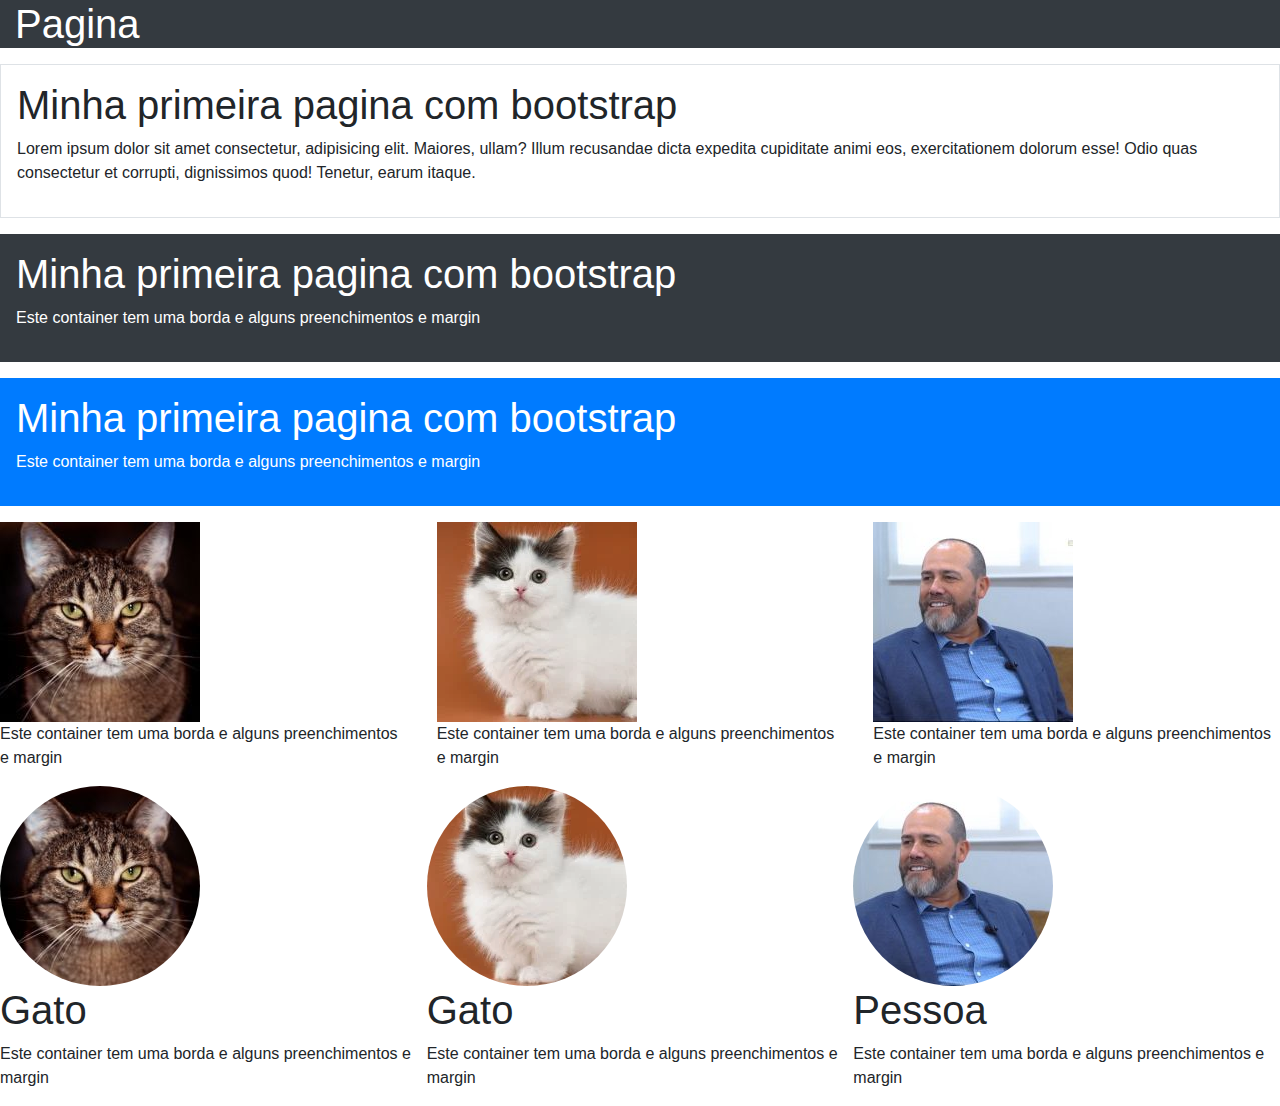
<file: PaginaComBootstrap/index.html>
<!DOCTYPE html>
<html lang="en">
<head>
    <meta charset="UTF-8">
    <meta http-equiv="X-UA-Compatible" content="IE=edge">
    <meta name="viewport" content="width=device-width, initial-scale=1.0">
    <title>Document</title>
    <link rel="stylesheet" href="https://cdn.jsdelivr.net/npm/bootstrap@4.3.1/dist/css/bootstrap.min.css" integrity="sha384-ggOyR0iXCbMQv3Xipma34MD+dH/1fQ784/j6cY/iJTQUOhcWr7x9JvoRxT2MZw1T" crossorigin="anonymous">
    <script src="https://code.jquery.com/jquery-3.3.1.slim.min.js" integrity="sha384-q8i/X+965DzO0rT7abK41JStQIAqVgRVzpbzo5smXKp4YfRvH+8abtTE1Pi6jizo" crossorigin="anonymous"></script>
<script src="https://cdn.jsdelivr.net/npm/popper.js@1.14.7/dist/umd/popper.min.js" integrity="sha384-UO2eT0CpHqdSJQ6hJty5KVphtPhzWj9WO1clHTMGa3JDZwrnQq4sF86dIHNDz0W1" crossorigin="anonymous"></script>
<script src="https://cdn.jsdelivr.net/npm/bootstrap@4.3.1/dist/js/bootstrap.min.js" integrity="sha384-JjSmVgyd0p3pXB1rRibZUAYoIIy6OrQ6VrjIEaFf/nJGzIxFDsf4x0xIM+B07jRM" crossorigin="anonymous"></script>
</head>
<body>
    <head ><div class="container-fluid bg-dark text-white"><h1>Pagina</h1></div></head>
    <div class="container-xl p-3 my-3 border">
        <h1>Minha primeira pagina com bootstrap</h1>
        <p>Lorem ipsum dolor sit amet consectetur, adipisicing elit. Maiores, ullam? Illum recusandae dicta expedita cupiditate animi eos, exercitationem dolorum esse! Odio quas consectetur et corrupti, dignissimos quod! Tenetur, earum itaque.</p>
    </div>
     <div class="container-sm p-3 my-3 bg-dark text-white">
        <h1>Minha primeira pagina com bootstrap</h1>
        <p>Este container tem uma borda e alguns preenchimentos e margin</p>
    </div>
     <div class="container-sm p-3 my-3 bg-primary text-white">
        <h1>Minha primeira pagina com bootstrap</h1>
        <p>Este container tem uma borda e alguns preenchimentos e margin</p>
    </div>
    <div class="row">
        <div class="col">
            <img src="imagens/15068-a-idade-de-gato-pode-ser-calculada-de-fo-200x200-1.jpg" alt="">
            <p>Este container tem uma borda e alguns preenchimentos e margin</p>
        </div>
         <div class="col">
            <img src="imagens/16281-as-racas-de-gatos-pequenos-nos-fazem-apa-200x200-2.webp" alt="">
            <p>Este container tem uma borda e alguns preenchimentos e margin</p>
        </div>
         <div class="col">
            <img src="imagens/Cassio-Jose-Schreiner-200x200.jpeg" alt="">
            <p>Este container tem uma borda e alguns preenchimentos e margin</p>
        </div>
    </div>
    <div class="d-flex justify-content-around">
        <div class="justify-content-center">
            <img class="rounded-circle" src="imagens/15068-a-idade-de-gato-pode-ser-calculada-de-fo-200x200-1.jpg" alt="">
            <h1>Gato</h1>
            <p>Este container tem uma borda e alguns preenchimentos e margin</p>
        </div>
         <div >
            <img class="rounded-circle" src="imagens/16281-as-racas-de-gatos-pequenos-nos-fazem-apa-200x200-2.webp" alt="">
            <h1>Gato</h1>
            <p>Este container tem uma borda e alguns preenchimentos e margin</p>
        </div>
         <div>
            <img class="rounded-circle" src="imagens/Cassio-Jose-Schreiner-200x200.jpeg" alt="">
            <h1>Pessoa</h1>
            <p>Este container tem uma borda e alguns preenchimentos e margin</p>
        </div>
    </div>
</body>
</html>
</file>
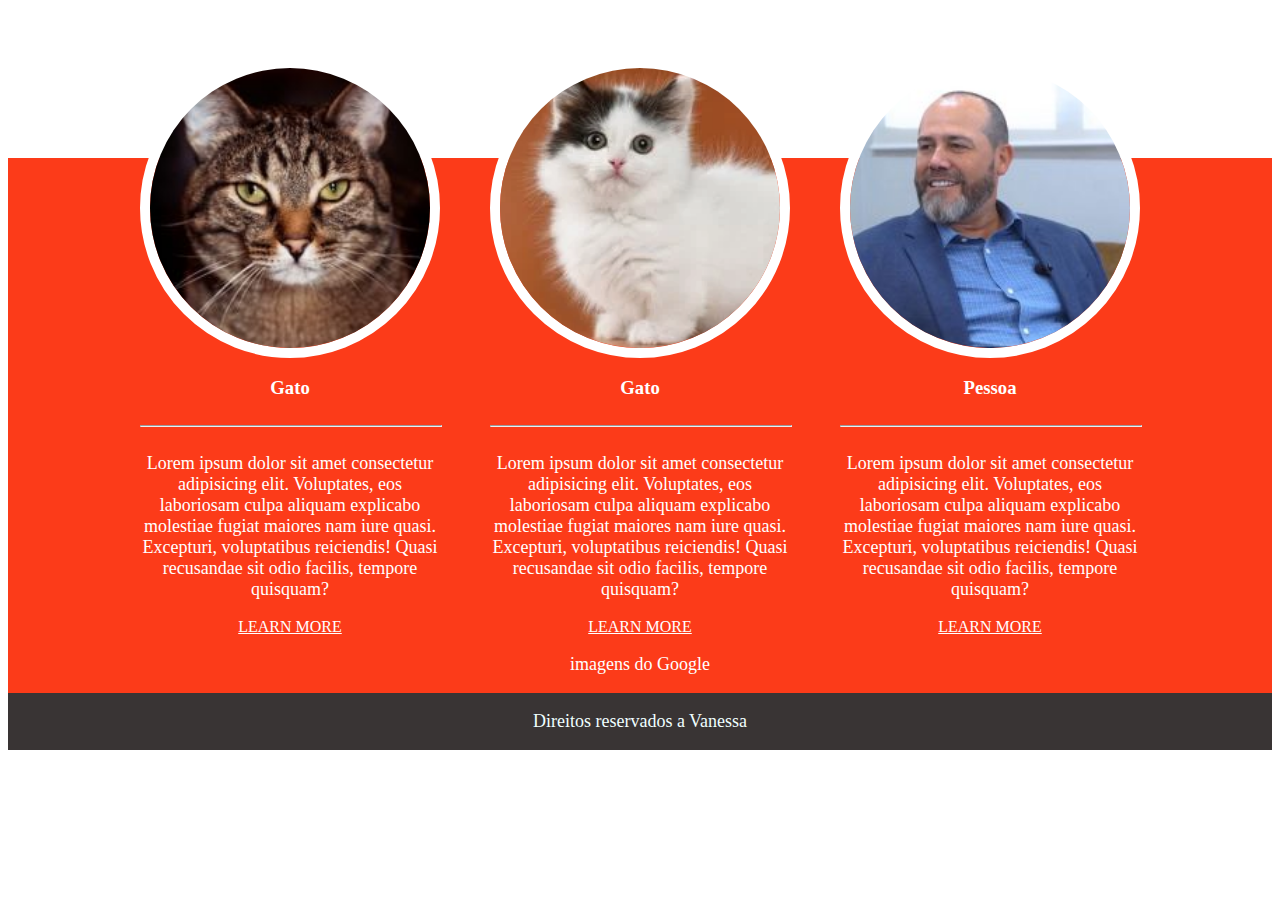
<file: PaginaComCss/index.html>
<!DOCTYPE html>
<html lang="en">

<head>
    <meta charset="UTF-8">
    <meta http-equiv="X-UA-Compatible" content="IE=edge">
    <meta name="viewport" content="width=device-width, initial-scale=1.0">
    <link rel="stylesheet" href="style.css">
    <script src="https://ajax.googleapis.com/ajax/libs/jquery/3.4.1/jquery.min.js"></script>
    <title>Document</title>
</head>

<body>

    <head></head>
    <div class="div-white"></div>
    <section>
        <div class="content">
            <div id="imagens">
                <div >
                    <img class="img"  src="imagens/15068-a-idade-de-gato-pode-ser-calculada-de-fo-200x200-1.jpg" alt="">
                    <h3>Gato</h3>
                    <hr>
                    <p>Lorem ipsum dolor sit amet consectetur adipisicing elit. Voluptates, eos laboriosam culpa aliquam
                        explicabo molestiae fugiat maiores nam iure quasi. Excepturi, voluptatibus reiciendis! Quasi
                        recusandae sit odio facilis, tempore quisquam?</p>
                    <a href="#">LEARN MORE</a>
                </div>
                <div>
                    <img class="img" src="imagens/16281-as-racas-de-gatos-pequenos-nos-fazem-apa-200x200-2.webp" alt="">
                    <h3>Gato</h3>
                    <hr>
                    <p>Lorem ipsum dolor sit amet consectetur adipisicing elit. Voluptates, eos laboriosam culpa aliquam
                        explicabo molestiae fugiat maiores nam iure quasi. Excepturi, voluptatibus reiciendis! Quasi
                        recusandae sit odio facilis, tempore quisquam?</p>
                    <a href="#">LEARN MORE</a>
                </div>
                <div>
                    <img class="img" src="imagens/Cassio-Jose-Schreiner-200x200.jpeg" alt="">
                    <h3>Pessoa</h3>
                    <hr>
                    <p>Lorem ipsum dolor sit amet consectetur adipisicing elit. Voluptates, eos laboriosam culpa aliquam
                        explicabo molestiae fugiat maiores nam iure quasi. Excepturi, voluptatibus reiciendis! Quasi
                        recusandae sit odio facilis, tempore quisquam?</p>
                    <a href="#">LEARN MORE</a>
                </div>

            </div>
            <div id="div2">
                <p>imagens do Google</p>
            </div>
        </div>
    </section>
    <footer>
        <div>
            <p>Direitos reservados a Vanessa</p>
        </div>
    </footer>
    <script>
        $(document).ready(function () {
            $(".img").hover(
                function () { // esta funcao eh executada quando o pont. do mouse entra na região da img.
                    $(this).animate({
                        width: '350', // a largura da img. será aumentada gradualmente até 500 pixels
                        height: '350px' // a altura da img. será aumentada gradualmente até 400 pixels
                    });
                },
                function () { // esta funcao eh executada quando o pont. do mouse deixa a região da img.
                    $(this).animate({
                        width: '300px',
                        height: '300px'
                    });
                }
            );
        });
    </script>
</body>

</html>
</file>
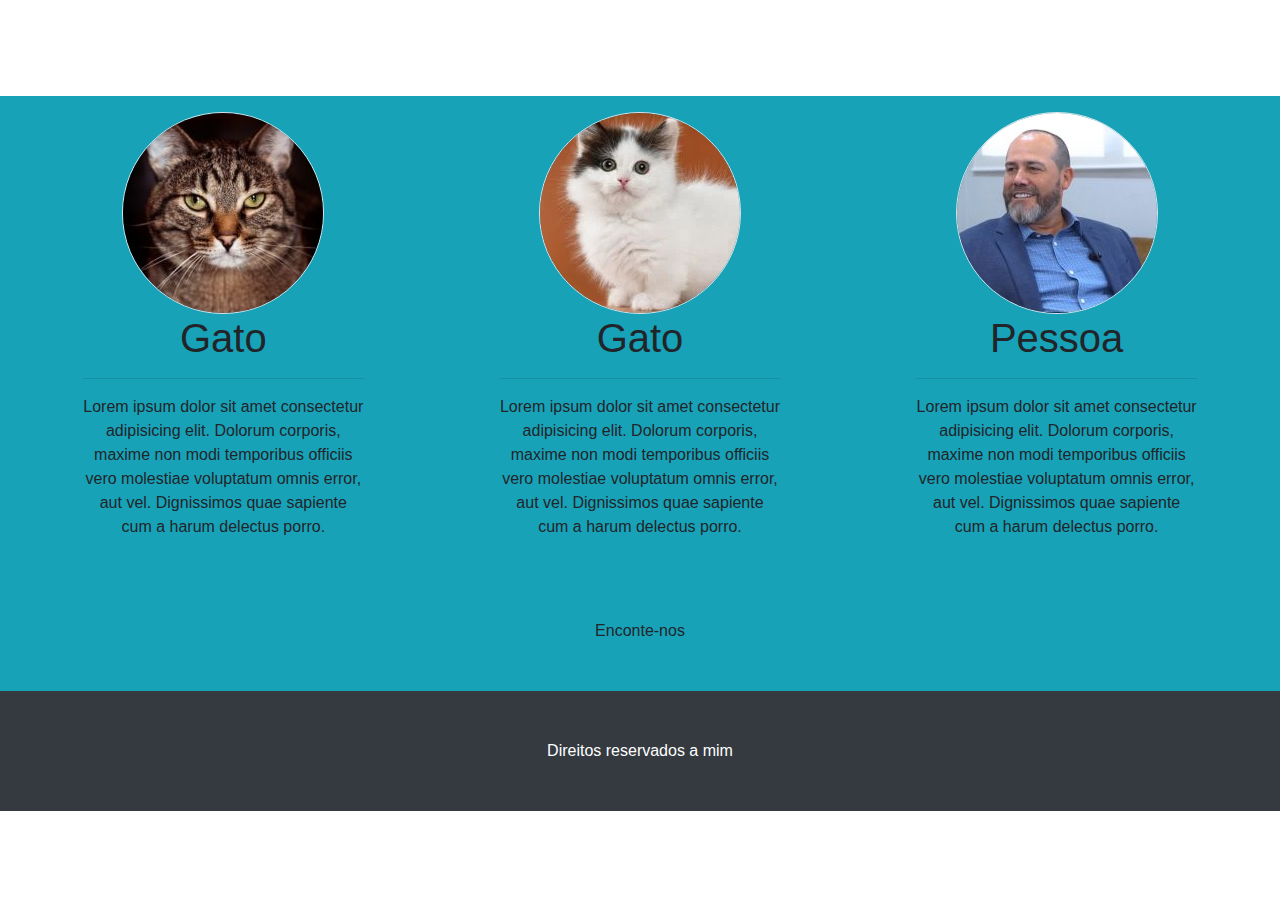
<file: PaginaComBootstrap/pagina.html>
<!DOCTYPE html>
<html lang="en">
<head>
    <meta charset="UTF-8">
    <meta http-equiv="X-UA-Compatible" content="IE=edge">
    <meta name="viewport" content="width=device-width, initial-scale=1.0">
    <title>Document</title>
    <link rel="stylesheet" href="https://cdn.jsdelivr.net/npm/bootstrap@4.3.1/dist/css/bootstrap.min.css" integrity="sha384-ggOyR0iXCbMQv3Xipma34MD+dH/1fQ784/j6cY/iJTQUOhcWr7x9JvoRxT2MZw1T" crossorigin="anonymous">
    <script src="https://code.jquery.com/jquery-3.3.1.slim.min.js" integrity="sha384-q8i/X+965DzO0rT7abK41JStQIAqVgRVzpbzo5smXKp4YfRvH+8abtTE1Pi6jizo" crossorigin="anonymous"></script>
<script src="https://cdn.jsdelivr.net/npm/popper.js@1.14.7/dist/umd/popper.min.js" integrity="sha384-UO2eT0CpHqdSJQ6hJty5KVphtPhzWj9WO1clHTMGa3JDZwrnQq4sF86dIHNDz0W1" crossorigin="anonymous"></script>
<script src="https://cdn.jsdelivr.net/npm/bootstrap@4.3.1/dist/js/bootstrap.min.js" integrity="sha384-JjSmVgyd0p3pXB1rRibZUAYoIIy6OrQ6VrjIEaFf/nJGzIxFDsf4x0xIM+B07jRM" crossorigin="anonymous"></script>
</head>
<body>
    <header><div class="container-fluid p-5"></div></header>
    <div class="container-fluid d-flex justify-content-around bg-orange bg-info ">
        <div class="w-25 p-3 text-center position-relative">
            <img class="rounded-circle border" src="imagens/15068-a-idade-de-gato-pode-ser-calculada-de-fo-200x200-1.jpg" alt="">
            <h1>Gato</h1>
            <hr>
            <p>Lorem ipsum dolor sit amet consectetur adipisicing elit. Dolorum corporis, maxime non modi temporibus officiis vero molestiae voluptatum omnis error, aut vel. Dignissimos quae sapiente cum a harum delectus porro.</p>
        </div>
         <div class="w-25 p-3 text-center position-relative">
            <img class="rounded-circle border" src="imagens/16281-as-racas-de-gatos-pequenos-nos-fazem-apa-200x200-2.webp" alt="">
           
            <h1>Gato</h1>
            <hr>
            <p>Lorem ipsum dolor sit amet consectetur adipisicing elit. Dolorum corporis, maxime non modi temporibus officiis vero molestiae voluptatum omnis error, aut vel. Dignissimos quae sapiente cum a harum delectus porro.</p>
        </div>
         <div class="w-25 p-3 text-center position-relative">
            <img class="rounded-circle border" src="imagens/Cassio-Jose-Schreiner-200x200.jpeg" alt="">
            
            <h1>Pessoa</h1>
            <hr>
            <p>Lorem ipsum dolor sit amet consectetur adipisicing elit. Dolorum corporis, maxime non modi temporibus officiis vero molestiae voluptatum omnis error, aut vel. Dignissimos quae sapiente cum a harum delectus porro.</p>
        </div>
    </div>
    <section>
        <div class="container-fluid bg-info text-center p-5"><a>Enconte-nos</a></div>
    </section>
    <footer><div class="container-fluid text-center bg-dark p-5 text-white">Direitos reservados a mim</div></footer>
</body>
</html>
</file>
<file: PaginaComCss/style.css>
#imagens, #div2{
    color: white;
    display: flex;
    background-color: rgba(252, 43, 6, 0.927);
    flex-direction: row;
    justify-content: center;
}

.div-white{
    height: 150px;
}

#imagens > div{
    width: 300px;
    display: flex;
    justify-content: center;
    flex-direction: column;
    margin: 0px 25px;
    text-align: center;
    margin-top: -100px;
}

img{
    border-radius: 50%;
    border: 10px solid white;
}

a{
    color: white;
}
hr{
    width: 100%;
}

p{
    font-size: 2vh;
}

footer{
    background-color: rgb(57, 52, 52);
    color: azure;
    display: flex;
    text-align: center; 
}

footer > div, #div2{
    width: 100%;
    margin-left: auto;
    margin-right: auto;
    text-align: center;}
</file>
